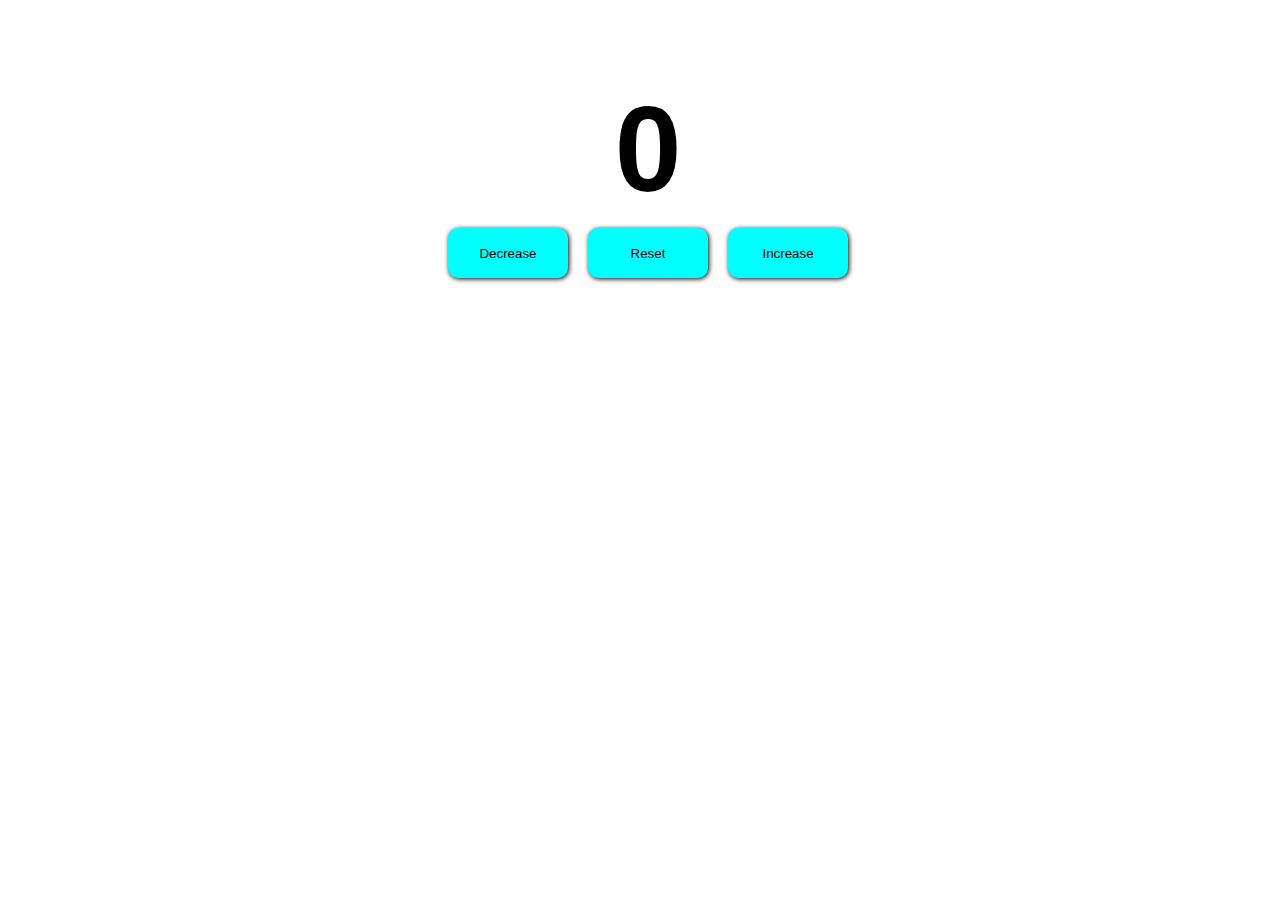
<file: counter_project/index.html>
<!DOCTYPE html>
<html lang="en">
<head>
    <meta charset="UTF-8">
    <meta name="viewport" content="width=device-width, initial-scale=1.0">
    <title>Document</title>
    <style>
        body{
            width: 100%;
            justify-content: center;
        }
        #value{
            font-size: 120px;
            text-align: center;
            font-family: sans-serif;
            margin-bottom: 0px;
        }
        .button{
            display: flex;
            justify-content: center;
        }

        .button button{
            width: 120px;
            margin: 10px;
            height: 50px;
            border: none;
            background-color: aqua;
            border-radius: 10px;
            transition: background-color 0.2s;
            box-shadow: 1px 1px 5px;
        }
        .button button:hover{
            background-color: rgb(0, 96, 96);
        }
    </style>

</head>
<body>
      <h1 id="value">0</h1>
      <div class="button">
        <button id="decrement">Decrease</button>
        <button id="reset">Reset</button>
        <button id="increment">Increase</button>
      </div>

      <script src="first.js"></script>
</body>
</html>
</file>
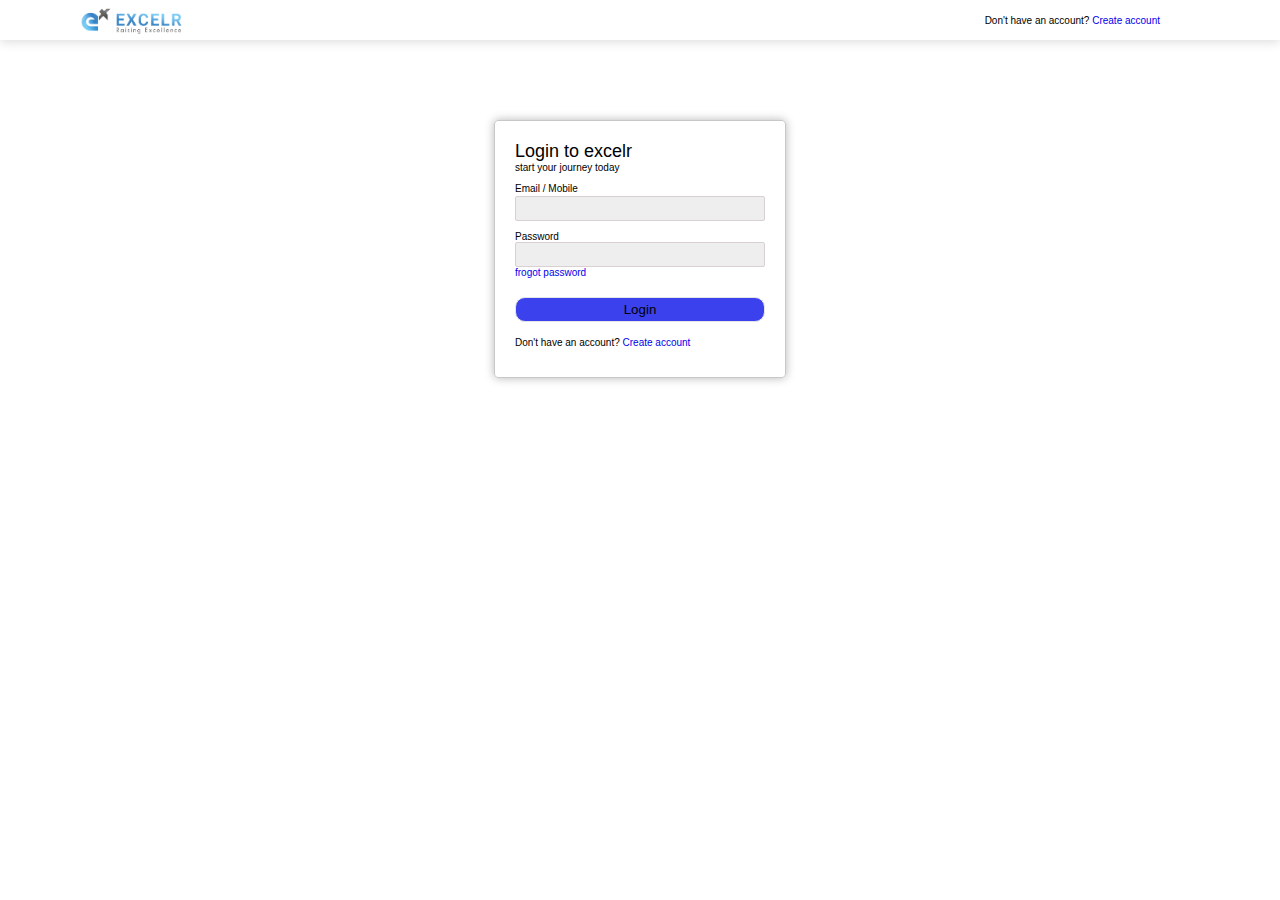
<file: excelr_loginpage/index.html>
<!DOCTYPE html>
<html>
<head>
    <meta charset="utf-8">
    <meta name="viewport" content="width=device-width, initial-scale=1.0">
    <title>Excelr-Login</title>
    <link rel="stylesheet" href="../excelr_loginpage/index.css">
</head>
<body>
    <div class="header">
        <div class="img">
            <img src="image.png" alt="logo_of_excelr">
        </div>
        <div class="create_account">
            <div id="h5">
                Don't have an account? <a href="#">Create account</a>
            </div>
        </div>
    </div>
    <div class="login">
        <div class="login_box">
            <form action="#">
                <div id ="login_name">Login to excelr</div>
                <div id="h61">start your journey today</div>
                <div id="h62">Email / Mobile</div>
                <input type="text" name="email_mobile">
                <div id="h63">Password</div>
                <input type="password" name="password"><br>
                <div id="h64"><a href="https://www.google.com">frogot password</a></div>
                <input type="submit" value="Login">
                <div id = "create_account2">Don't have an account? <a href="#">Create account</a></div>
            </form>
        </div>
    </div>
</body>
</html>
</file>
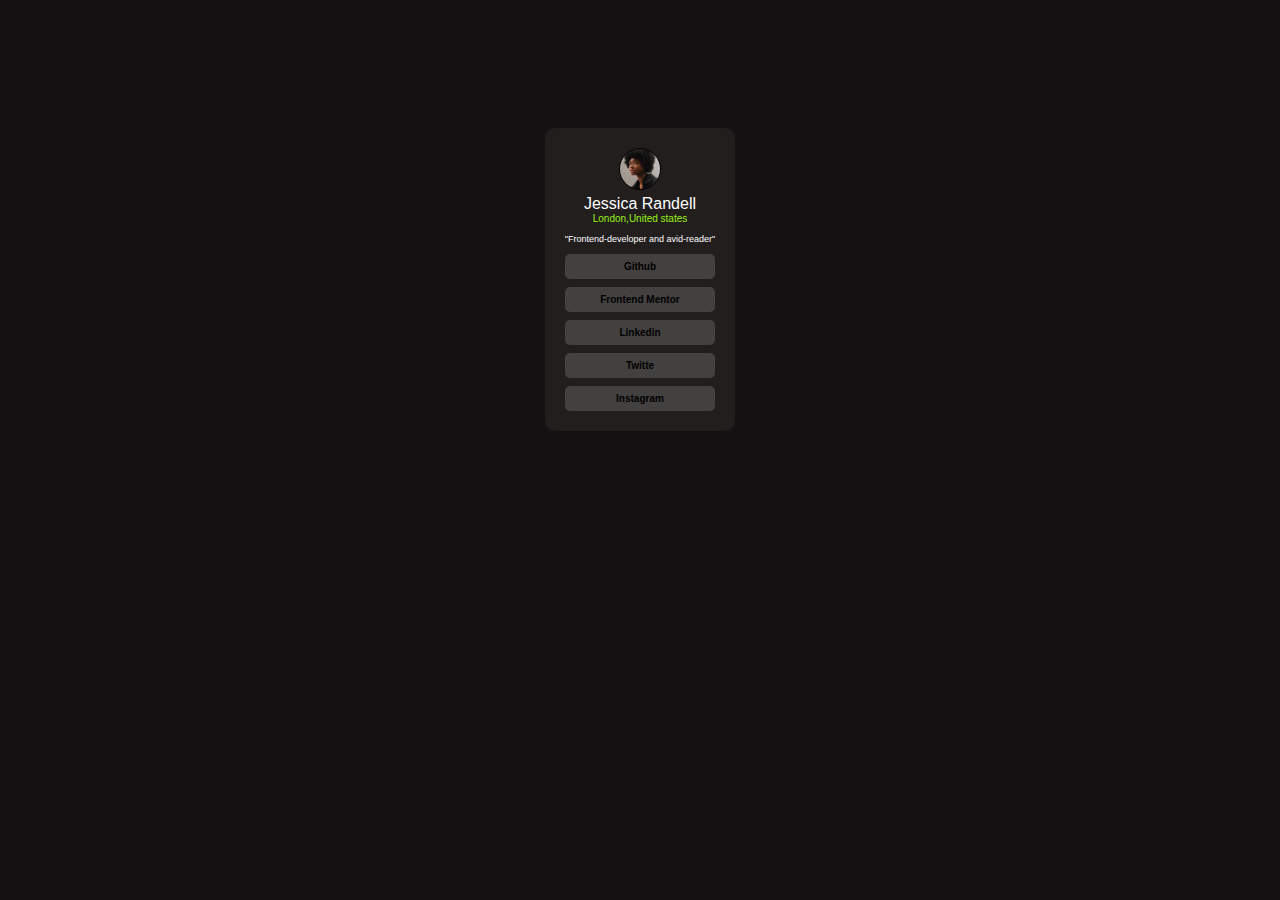
<file: frontendmentor_assignment1/index.html>
<!DOCTYPE html>
<html lang="en">
<head>
  <meta charset="UTF-8">
  <meta name="viewport" content="width=device-width, initial-scale=1.0">
  <link rel="stylesheet" href="index.css">
  <title>Frontend Mentor | Social links profile</title>
</head>
<body>
  <div class="profile_box">
    <div class="image">
      <img src="avatar-jessica.jpeg" height="40px" >
    </div>
    <div class="name">
      Jessica Randell
    </div>
    <div class="address">
      London,United states
    </div>
    <div class="profession">
      "Frontend-developer and avid-reader"
    </div>
    <button class="button">Github</button>
    <button class="button">Frontend Mentor</button>
    <button class="button">Linkedin</button>
    <button class="button">Twitte</button>
    <button class="button">Instagram</button>
    
  </div>
</body>
</html>
</file>
<file: excelr_loginpage/index.css>
body{
    margin: 0px;
    font-family:sans-serif;
    font-size:x-small;
    font-weight: 100;
    font-style: normal;
}

.header{
    height:40px;
    width: auto;
    background-color: white;
    box-shadow: 0px 2px 10px rgb(221, 221, 221);
    display: flex;
    justify-content: space-between;
    flex-wrap: wrap;
}

@media (max-width: 550px) {
    .header .create_account{
        display: none;
    }
}

.img{
    height: 40px;
    width: fit-content;
}

.img img{
    height: 30px;
    position: relative;
    top: 6px;
    left: 80px;
}

.create_account{
    height: 40px;
    width: fit-content;
    padding-right: 120px;
    align-items: center;
    display: flex;
}
#login_name{
    font-size:large;
    font-weight:300;
}
.create_account a,form a,.create_account #h5{
    text-decoration: none;
}


.login{
    max-width: 100%;
    max-height: 100%;
    background-color: rgb(255, 255, 255);
}

.login_box{
    width:fit-content;
    height: fit-content;
    margin: auto;
    padding: 20px;
    margin-top: 80px;
    border:1px solid rgb(200, 200, 200);
    border-radius: 4px;
    box-shadow: 0px 0px 10px rgb(184, 182, 182);

}

form h3{
    margin-bottom: 0px;
}
form #h61{
    margin-top: 0px;
    margin-bottom: 10px;
}
form #h62{
    margin-top: 5px;
    margin-bottom: 2px;
}
form input[type="text"], form input[type="password"] {
    width: 250px;
    height: 25px;
    box-sizing: border-box;
    border: 1px solid rgb(217, 209, 209);
    background-color: rgb(238, 238, 238);
    border-radius: 2px;
}
form #h63{
    margin-top: 10px;
    margin-bottom:0px;
}
form #h64{
    height: 30px;
    margin-top:0px;
}
form input[type="submit"]{
    width: 250px;
    height: 25px;
    box-sizing: border-box;
    border: 1px solid rgb(229, 229, 229);
    background-color:rgba(51, 58, 236, 0.966);
    border-radius: 10px;
}
#create_account2{
    margin-top: 15px;
    height: 20px;
}
</file>
<file: frontendmentor_assignment1/index.css>
body{
    margin: 0px;
    background-color: rgb(19, 17, 17);
    width: 100%;
    width: 100%;
    font-family: sans-serif;
    color: white;
    
}
@media (max-width:300px) {
    .profile_box{
        margin-top: 50%;
        
    }
}

.profile_box{
    width: fit-content;
    height:fit-content;
    background-color: rgb(34, 30, 30);
    margin: auto;
    margin-top: 10%;
    padding: 20px;
    border-radius: 10px;
}

.image{
    height: 40px;
    width:40px;
    overflow: hidden;
    border:1px solid black;
    border-radius: 25px;
    margin: auto;
}

.name{
    width:fit-content;
    margin: auto;
    margin-top: 5px;
}

.address{
    width: fit-content;
    margin: auto;
    font-size: x-small;
    color: rgb(153, 241, 21);
}

.profession{
    width: fit-content;
    margin: auto;
    font-size: xx-small;
    font-weight: 100;
    margin-top: 10px;
    margin-bottom: 10px;
}
.button{
    display: block;
    margin: auto;
    margin-top: 8px;
    width: 100%;
    border: none;
    border-radius: 5px;
    height: 25px;
    font-weight: bold;
    background-color: rgb(67, 64, 64);
    font-size: x-small;
}
.button:hover{
    background-color: rgb(149, 239, 14);
}
</file>
